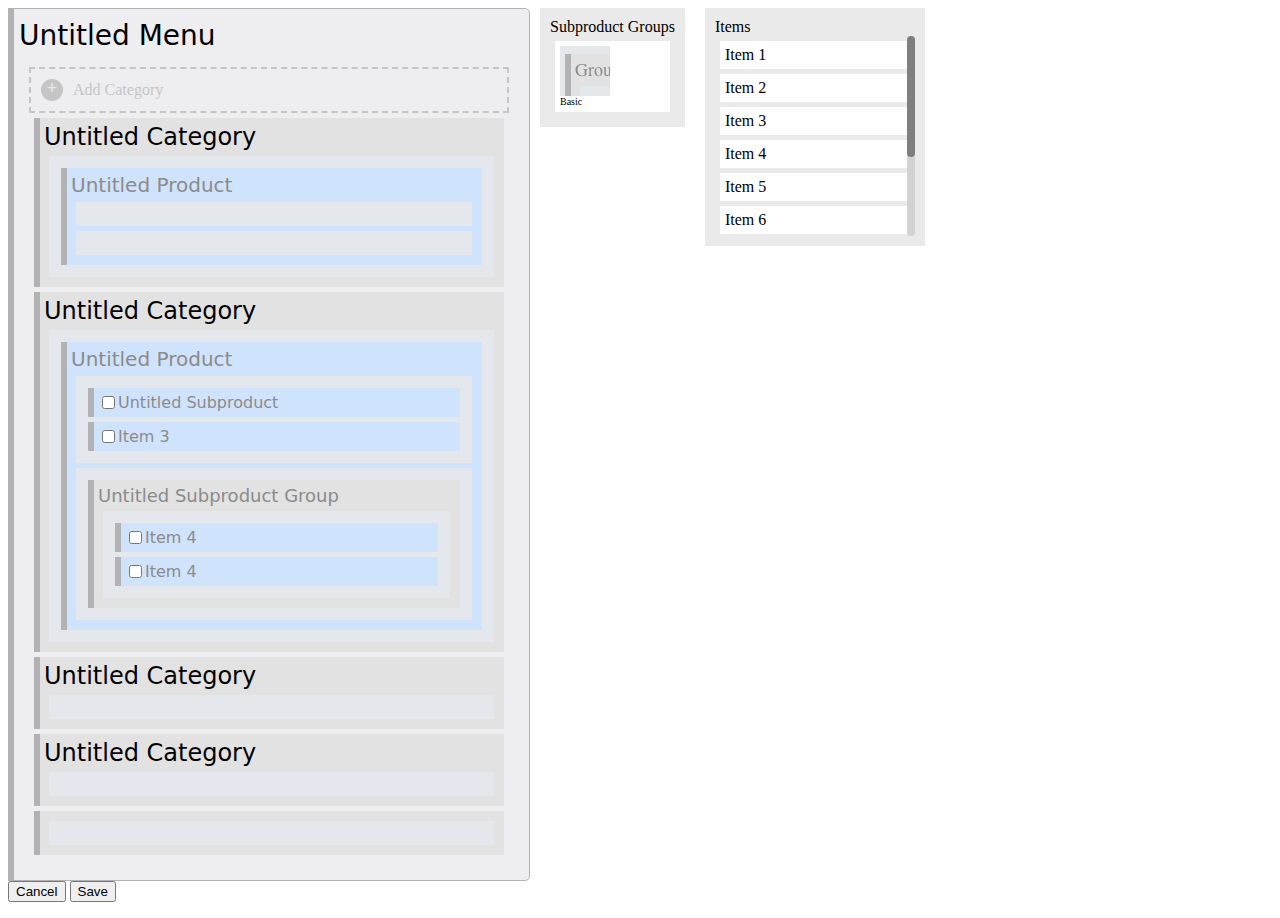
<file: demo/index.html>
<html>
  <head>
    <title></title>
    <link rel="stylesheet" href="css/jquery.tinyscrollbar.css" />
    <link rel="stylesheet" href="css/menu_designer.css" />
  </head>
  <body>

    <div id="menu_wrapper" class="fancy-menu-designer">
      <div class="menus clearfix">
        <div class="menu">
          <div class="grippy"></div>
          <header class="clearfix">
            <div class="menu-title" placeholder="Untitled Menu">Untitled Menu</div>
            <div class="edit-title">edit</div>
          </header>
          <ul class="categories">
            <li class="category-add_button"><strong>&plus;</strong> Add Category</li>
          </ul>
        </div>
      </div>
  
      <!-- Menu Template -->
      <div class="menu template" style="display:none;">
        <div class="grippy"></div>
        <header class="clearfix">
          <div class="menu-title" placeholder="Untitled Menu"></div>
          <div class="edit-title">edit</div>
          <div class="delete">delete</div>
        </header>
        <ul class="categories">
          <li class="category-add_button"><strong>&plus;</strong> Add Category</li>
        </ul>
      </div>
  
      <!-- Category Template -->
      <div class="category template" style="display:none;">
        <div class="grippy"></div>
        <header class="clearfix">
          <div class="category-title" placeholder="Untitled Category"></div>
          <div class="edit-title">edit</div>
          <div class="delete">delete</div>
        </header>
        <ul class="products">
          <li />
        </ul>
      </div>
  
      <!-- Product Template -->
      <div class="product template" style="display:none;">
        <div class="grippy"></div>
        <header class="clearfix">
          <div class="product-title" placeholder="Untitled Product"></div>
          <div class="edit-title">edit</div>
          <div class="delete">delete</div>
        </header>
        <ul class="subproducts">
          <li />
        </ul>
        <ul class="subproduct_groups">
          <li />
        </ul>
      </div>
  
      <!-- Subproduct Template -->
      <div class="subproduct template" style="display: none;">
        <div class="grippy"></div>
        <header class="clearfix">
          <div class="default">
            <input type="checkbox">
          </div>
          <div class="subproduct-title" placeholder="Untitled Subproduct"></div>
          <div class="edit-title">edit</div>
        <div class="delete">delete</div>
        </header>
        <div class="subproduct-type"></div>
      </div>
  
      <!-- Subproduct Group Template -->
      <div class="subproduct_group template" style="display: none">
        <div class="grippy"></div>
        <header class="clearfix">
          <div class="subproduct_group-title" placeholder="Untitled Subproduct Group"></div>
          <div class="edit-title">edit</div>
          <div class="options">options</div>
          <div class="delete">delete</div>
        </header>
        <ul class="subproducts">
          <li />
        </ul>
        <div class="subproduct_group-type"></div>
        <div class="subproduct_group-rules clearfix">
          <div class="rule">
            <label>Min:</label>
            <input name="min" type="text" class="min" size="3" maxlength="3" value="0">
          </div>
          <div class="rule">
            <label>Max*:</label>
            <input name="max" type="text" class="max" size="3" maxlength="3" value="0">
          </div>
          <div style="clear: both; font-size: 10px; font-style: oblique;">*Zero represents infinite</div>
        </div>
      </div>
  
      <div class="right-bar clearfix">
        <div class="subproduct_group-catalog">
          <div>Subproduct Groups</div>
          <ul>
            <li class="catalog-subproduct_group">
              <img src="images/grp1.png">
              <div class="caption">Basic</div>
            </li>
          </ul>
        </div>
        <div class="item-catalog">
          <div>Items</div>
          <div class="tinyscrollbar">
            <ul>
              <!-- Make sure to create a json object for the data attribute -->
              <li id="catalog-item-1" class="catalog-item " data='{"id":1,"title":"Item 1"}'>Item 1</li>
              <li id="catalog-item-2" class="catalog-item " data='{"id":2,"title":"Item 2"}'>Item 2</li>
              <li id="catalog-item-3" class="catalog-item " data='{"id":3,"title":"Item 3"}'>Item 3</li>
              <li id="catalog-item-4" class="catalog-item " data='{"id":4,"title":"Item 4"}'>Item 4</li>
              <li id="catalog-item-5" class="catalog-item " data='{"id":5,"title":"Item 5"}'>Item 5</li>
              <li id="catalog-item-6" class="catalog-item " data='{"id":6,"title":"Item 6"}'>Item 6</li>
              <li id="catalog-item-7" class="catalog-item " data='{"id":7,"title":"Item 7"}'>Item 7</li>
              <li id="catalog-item-9" class="catalog-item " data='{"id":8,"title":"Item 8"}'>Item 8</li>
              <li id="catalog-item-8" class="catalog-item " data='{"id":9,"title":"Item 9"}'>Item 9</li>
              <li id="catalog-item-10" class="catalog-item " data='{"id":10,"title":"Item 10"}'>Item 10</li>
            </ul>
          </div>
        </div>
      </div>
    </div>

    <div style="clear: both">
      <form method="post" action="">
        <div class="form-actions">
          <input class="form-cancel" type="button" value="Cancel" />
          <button class="form-save button">Save</button>
        </div>
      </form>
    </div>

    <script src="js/json2.js"></script>
    <script src="js/jquery-1.6.2.js"></script>
    <script src="js/jquery-ui-1.8.15.custom.min.js"></script>
    <script src="js/jquery.livequery-1.1.1.js"></script>
    <script src="js/jquery.metadata.js"></script>
    <script src="js/jquery.tinyscrollbar.js"></script>
    <script src="../jquery.fancy_menu_designer-0.5.js"></script>
    <script src="script.js"></script>
  </body>
</html>
</file>
<file: demo/css/menu_designer.css>
/** Clearfix **/
.clearfix:after {
  content: ".";
  display: block;
  clear: both;
  visibility: hidden;
  line-height: 0;
  height: 0;
}
 
.clearfix {
  display: inline-block;
}
 
html[xmlns] .clearfix {
  display: block;
}
 
* html .clearfix {
  height: 1%;
}


/**************************************************************** Menu **/
.fancy-menu-designer .grippy {
  position: absolute;
  top: 0;
  left: 0;
  width: 6px;
  height: 100%;
  background: #B2B2B5;
  cursor: move;
}
.fancy-menu-designer .delete {
  display: none;
  position: absolute;
  top: 5px;
  right: 5px;
  padding:1px 3px;
  background: #6C6C6C;
  border-radius: 5px;
  color: #efefef;
  font-family: sans-serif;
  font-size: 10px;
  cursor: pointer;
}
.fancy-menu-designer .options {
  display: none;
  position: absolute;
  top: 5px;
  right: 45px;
  padding:1px 3px;
  background: #6C6C6C;
  border-radius: 5px;
  color: #efefef;
  font-family: sans-serif;
  font-size: 10px;
  cursor: pointer;
}

.fancy-menu-designer .menus {
  position: relative;
  float: left;
}

.fancy-menu-designer .menus .menu-title, .fancy-menu-designer .menus .category-title, .fancy-menu-designer .menus .product-title,
.fancy-menu-designer .menus .subproduct-title, .fancy-menu-designer .menus .subproduct_group-title, .fancy-menu-designer .menus .title-change {
  font-family: sans;
}

.fancy-menu-designer .menu {
  float: left;
  width: 500px;
  padding: 10px;
  background: #EEEDF0;
  border: 1px solid #B2B2B5;
  border-radius: 5px;
}
.fancy-menu-designer .menu-title {
  font-size: 28px;
  cursor: pointer;
}
.fancy-menu-designer .menu-title .title-change {
  font-size: inherit;
}
.fancy-menu-designer .menu li {
  list-style: none;
}
.fancy-menu-designer .categories {
  list-style: none;
  margin: 5px !important;
  padding: 5px !important;
}
.fancy-menu-designer .categories .list-placeholder {
  height: 25px;
  margin: 5px;
  padding: 10px;
  background: #EBEBEB;
  border: 2px dashed #C5C5C5;
  font-size: 16px;
  line-height: 22px;
}
.fancy-menu-designer .category {
  position: relative;
  margin: 5px;
  padding: 5px 5px 5px 10px;
  background: #E2E2E2;
}
.fancy-menu-designer .category-title {
  font-size: 24px;
  cursor: pointer;
}
.fancy-menu-designer .category-title input.title-change {
  font-size: inherit;
}
.fancy-menu-designer .category-add_button {
  padding: 10px;
  margin: 5px 0px 0px 0px;

  border: 2px dashed #C5C5C5;
  color: #C5C5C5;
  font-size: 16px;
  line-height: 22px;
  cursor: pointer;
}
.fancy-menu-designer .category-add_button strong {
  display: block;
  float: left;
  height: 22px;
  width: 22px;
  margin-right: 10px;
  border-radius: 11px;
  background: #C5C5C5;
  color: #E9E8EC;
  font-size: 19px;
  line-height: 18px;
  text-align: center;
}
.fancy-menu-designer .category-add_button:hover {
  border-color: #8B8B8B;
  color: #8B8B8B;
}
.fancy-menu-designer .category-add_button:hover strong {
  background: #387CC8; 
}
.fancy-menu-designer .products, .fancy-menu-designer .subproducts, .fancy-menu-designer .subproduct_groups {
  position: relative;
  min-width: inherit;
  min-height: 10px; 
  margin: 5px;
  padding: 5px;
  border: 2px solid #E4E8EC;
  background: #E4E8EC;
  list-style-type: none;
}
.fancy-menu-designer .products .list-placeholder, .fancy-menu-designer .subproducts .list-placeholder,
.fancy-menu-designer .subproduct_groups .list-placeholder, .fancy-menu-designer .products.ui-state-default,
.fancy-menu-designer .subproducts.ui-state-default, .fancy-menu-designer .subproduct_groups.ui-state-default {
  border: 2px dashed #C5C5C5;
  border-radius: 0;
  color: #C5C5C5;
}
.fancy-menu-designer .products.ui-state-hover, .fancy-menu-designer .subproducts.ui-state-hover, .fancy-menu-designer .subproduct_groups.ui-state-hover {
  border-color: #8B8B8B;
  color: #8B8B8B;
}
.fancy-menu-designer .ui-state-hover .edit-title{
  display: none !important;  
}
.fancy-menu-designer .product, .fancy-menu-designer .subproduct {
  position: relative;
  min-width: 120px;
  margin: 5px;
  padding: 5px 5px 5px 10px;
  background: rgb(208, 227, 252);
  color: #8B8B8B;
  font-size: 1.2em;
}
.fancy-menu-designer .product-title {
  font-size: 20px;
}
.fancy-menu-designer .product-title .title-change {
  font-size: inherit;
}

.fancy-menu-designer .categories {
  list-style: none;
  margin: 5px !important;
  padding: 5px !important;
}
.fancy-menu-designer .categories .list-placeholder {
  height: 25px;
  margin: 5px;
  padding: 10px;
  background: #EBEBEB;
  border: 2px dashed #C5C5C5;
  font-size: 16px;
  line-height: 22px;
}
.fancy-menu-designer .subproduct_group {
  position: relative;
  margin: 5px;
  padding: 5px 5px 5px 10px;
  background: #E2E2E2;
}
.fancy-menu-designer .subproduct_group-title {
  font-size: 24px;
  cursor: pointer;
}
.fancy-menu-designer .subproduct_group-title input.title-change {
  font-size: inherit;
}
.fancy-menu-designer .subproduct-title {
  font-size: 16px;
}
.fancy-menu-designer .subproduct-title .title-change {
  font-size: inherit;
}
.fancy-menu-designer .subproduct_group-title {
  font-size: 18px;
}
.fancy-menu-designer .subproduct_group-title .title-change {
  font-size: inherit;
}
.fancy-menu-designer .subproduct_group-rules {
  display: none;
}
.fancy-menu-designer .subproduct_group-rules .rule {
  float: left;
}
.fancy-menu-designer .menu > header, .fancy-menu-designer .category > header,
.fancy-menu-designer .product > header, .fancy-menu-designer .subproduct > header,
.fancy-menu-designer .subproduct_group > header {
  width: 100%;
}
.fancy-menu-designer .menu > header > div, .fancy-menu-designer .category > header > div,
.fancy-menu-designer .product > header > div, .fancy-menu-designer .subproduct > header > div,
.fancy-menu-designer .subproduct_group > header > div {
  float: left;
}
.fancy-menu-designer .edit-title {
  display: none;
  margin-left: 10px;
  padding:1px 3px;
  background: #6C6C6C;
  border-radius: 5px;
  color: #efefef;
  font-family: sans-serif;
  font-size: 10px;
  cursor: pointer;
}
  
.fancy-menu-designer .ui-state-highlight {
  background: rgb(239, 239, 200);
}
/**************************************************************** Right Bar **/
.fancy-menu-designer .right-bar {
  float: left;
}
.fancy-menu-designer .right-bar > div{
  float: left;
  width: 200px;
  margin: 0 10px;
  padding: 10px;
  background: #eaeaea;
}
.fancy-menu-designer .right-bar > div ul{
  list-style: none;
  margin: 5px 0 0 0;
  padding: 0;
}
.fancy-menu-designer .right-bar > div ul li {
  
}
.fancy-menu-designer .right-bar > div ul li:first-child {
  margin-top: 0;
}
.fancy-menu-designer .right-bar > div ul li {
  list-style: none;
  padding: 5px;
  margin: 5px;
  background: #fefefe;
  cursor: move;
}
/**************************************************************** SubProduct Groups **/
.fancy-menu-designer div.subproduct_group-catalog {
  width: auto;
}
.fancy-menu-designer .subproduct_group-catalog ul {}
.fancy-menu-designer .subproduct_group-catalog .caption {
  font-size: 10px;
}
/**************************************************************** Item Catalog **/
/* Tiny Scrollbar */
.fancy-menu-designer .item-catalog .tinyscrollbar{width:200px;}
.fancy-menu-designer .item-catalog .tinyscrollbar .viewport{height:200px;overflow:hidden;position:relative;}
.fancy-menu-designer .item-catalog .tinyscrollbar .overview{list-style:none;position:absolute;left:0;top:0;padding:0;margin:0;}
.fancy-menu-designer .item-catalog .tinyscrollbar .scrollbar{position:relative;float:right;width:8px;}
.fancy-menu-designer .item-catalog .tinyscrollbar .track{position:relative;height:100%;width:inherit;background:#D2D2D2;border-radius:15px;}
.fancy-menu-designer .item-catalog .tinyscrollbar .thumb{position:absolute;top:0;left:0px;width:inherit;height:20px;cursor:pointer;overflow:hidden;background:#7F7F7F;border-radius:inherit;}
.fancy-menu-designer .item-catalog .tinyscrollbar .disable{display:none;}

.fancy-menu-designer .item-catalog {
  width: 200px;
  margin: 0 0 10px 10px;
  padding: 10px;
  background: #eaeaea;
  overflow: hidden;
}
.fancy-menu-designer .item-catalog ul {
  height: 100px;
}
.fancy-menu-designer .item-catalog ul li:first-child {
  margin-top: 0;
}
.fancy-menu-designer li.catalog-item {
  width: 180px;
  list-style: none;
  padding: 5px;
  margin: 5px;
  background: #fefefe;
  cursor: move;
}
.fancy-menu-designer li.catalog-item.ui-draggable-dragging {
  width: 20px;
  height: 20px;
  overflow: hidden;
  text-overflow: '&relip;'
}

/* Title changes */
.fancy-menu-designer .menu .menu-header {

}
</file>
